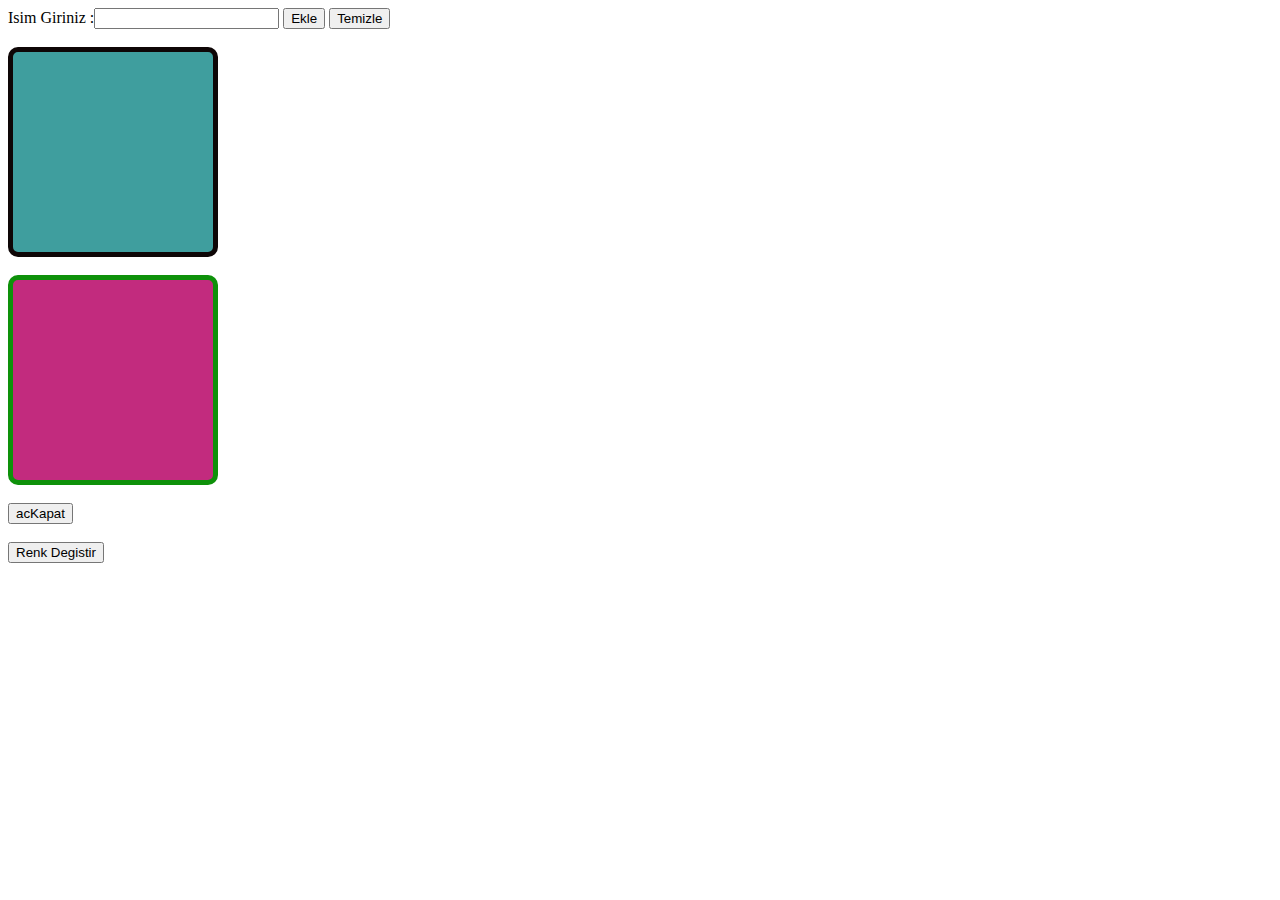
<file: JQueryÖrnek1/index.html>
<!DOCTYPE html>
<html lang="en">
<head>
    <meta charset="UTF-8">
    <meta http-equiv="X-UA-Compatible" content="IE=edge">
    <meta name="viewport" content="width=device-width, initial-scale=1.0">
    <title>Document</title>
    <link rel="stylesheet" href="style.css">
    <script src="jquery3.7.0.js"></script>
    <script>
        $(document).ready(function(){
            $("#btnEkle").click(function(){
            var metin = $("#txtIsim").val() + " <br/>";
            var liste = $("#liste").append(metin);//arkasina eklemeye devam et
          });

          $("#acKapat").click(function(){
            $(".genel").toggle("slow");
          });

          //div rengi degistir
          $("#btnRenkDegistir").click(function(){
            $(".genel").css("background-color", "yellow");
          });

          //buton rengi degistir
          $("#btnRenkDegistir").click(function(){
            $(this).css("background-color", "red");
          });
        });      
        </script>
</head>
<body>
    Isim Giriniz :<input type="text" id="txtIsim">

    <input type="button" value="Ekle" id="btnEkle"/>
    <input type="button" value="Temizle" id="btnTemizle"/>
    <br>
    <br>
    <div id="liste"></div>
<br>
    <div class="genel"></div>
    <br>
    <input type="button" value="acKapat" id="acKapat"/>

    <br>
    <br>
    <input type="button" value="Renk Degistir" id="btnRenkDegistir"/>
</body>
</html>
</file>
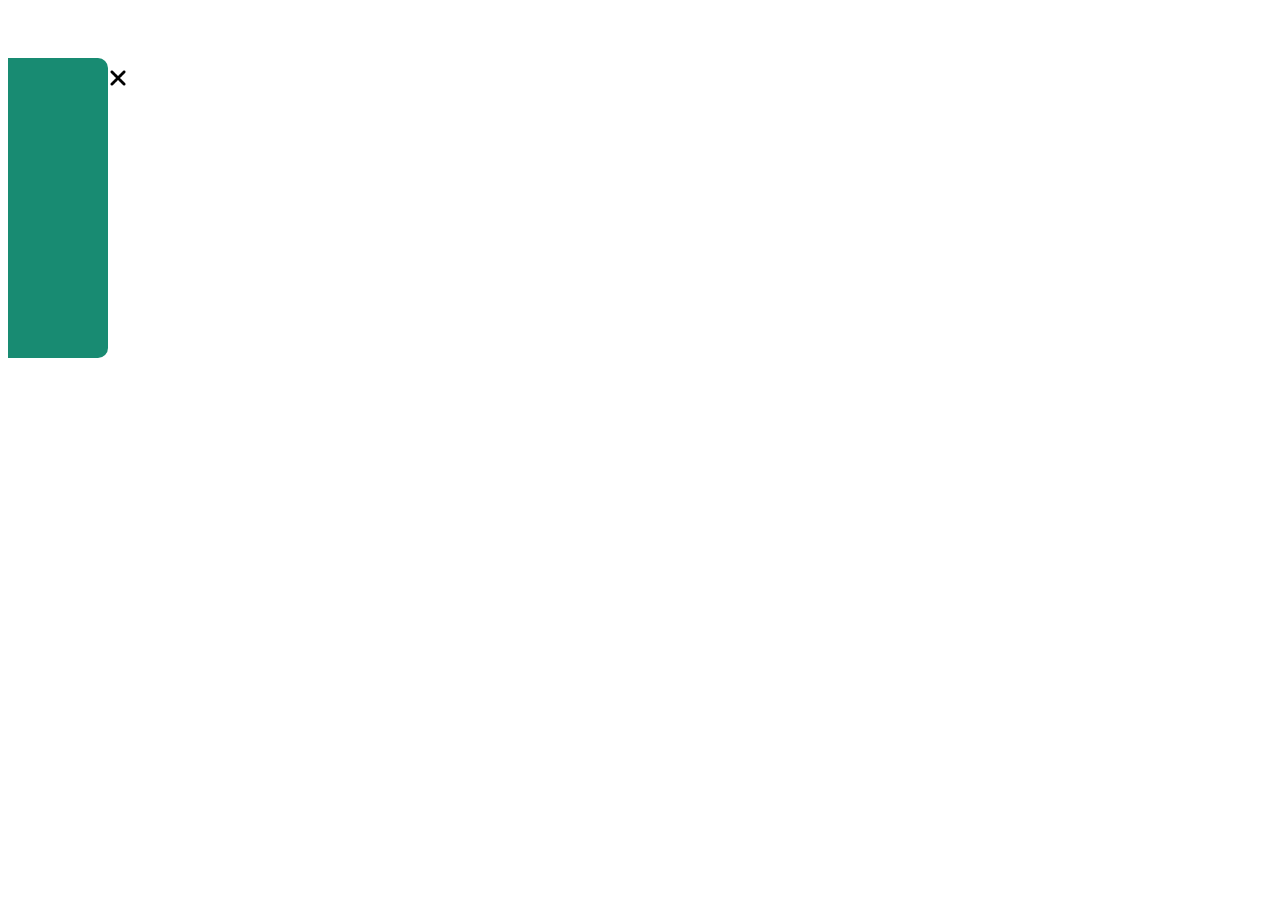
<file: JQueryÖrnek2/index.html>
<!DOCTYPE html>
<html lang="en">
<head>
    <meta charset="UTF-8">
    <meta http-equiv="X-UA-Compatible" content="IE=edge">
    <meta name="viewport" content="width=device-width, initial-scale=1.0">
    <title>Document</title>
    <link rel="stylesheet" href="style.css">
    <script src="jquery3.7.0.js"></script>
    
    <script>
$(document).ready(function(){
     $("#acKapa").click(function(){
        $("#menu").toggle("slow",function(){
           var dsp = $("#menu").css("display");
              if(dsp == "none"){
                $("#acKapa").attr("src","Images/okey1.png");
              }else{
                $("#acKapa").attr("src","Images/okey2.png");
            }
        });
    });
});
    </script>
</head>
<body>
    <div id="menu"></div> 
    <img  id="acKapa" src="Images/okey2.png"> 
</body>
</html>
</file>
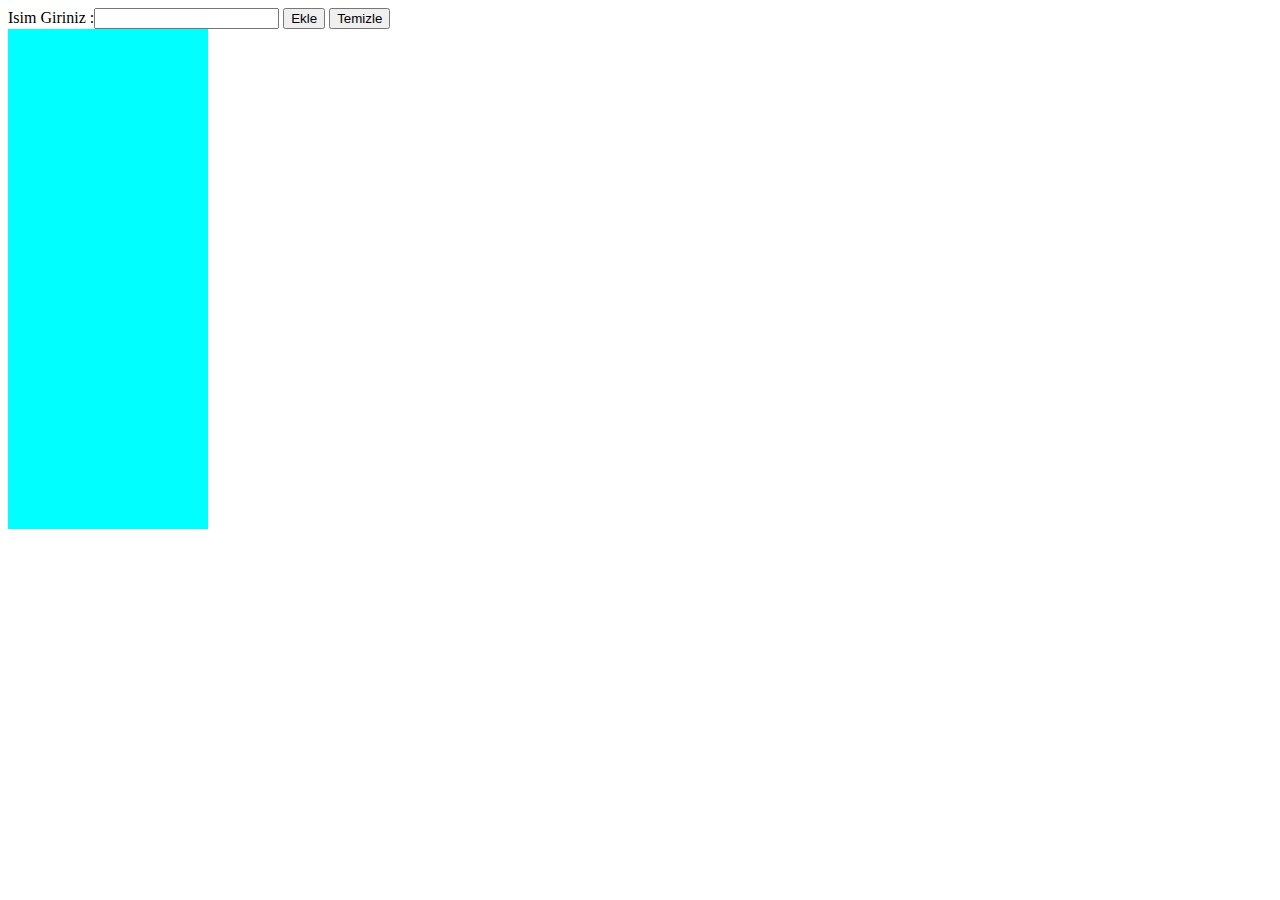
<file: JSÖrnek1/index.html>
<!DOCTYPE html>
<html lang="en">
<head>
    <meta charset="UTF-8">
    <meta http-equiv="X-UA-Compatible" content="IE=edge">
    <meta name="viewport" content="width=device-width, initial-scale=1.0">
    <title>Document</title>
    <link rel="stylesheet" href="style.css">
</head>
<body>
    Isim Giriniz :<input type="text" id="txtIsim">
    <input type="button" value="Ekle" id="btnEkle">
    <input type="button" value="Temizle" id="btnTemizle">
    <div id="liste"</div>


        <script src="script.js"></script>
</body>
</html>
</file>
<file: JQueryÖrnek1/style.css>
#liste{
background-color: rgb(63, 158, 158);
width: 200px;
height: 200px;
border-radius: 10px;
border: 5px solid rgb(14, 6, 6);
}

.genel{
background-color: rgb(194, 43, 126);
width: 200px;
height: 200px;
border-radius: 10px;
border: 5px solid rgb(14, 145, 10);
}
</file>
<file: JQueryÖrnek2/style.css>
#menu{
    width: 100px;
    height: 300px;
    background-color:  rgb(24, 139, 114);
    margin-left: 0px;
    margin-top: 50px;
    border-top-right-radius: 10px;
    border-bottom-right-radius: 10px;
    float: left;
}
#acKapa{
    width: 20px;
    height: 20px;
    margin-top: 60px;
}
</file>
<file: JSÖrnek1/style.css>
#liste{
background-color: aqua;
width: 200px;
height: 500px;
}
</file>
